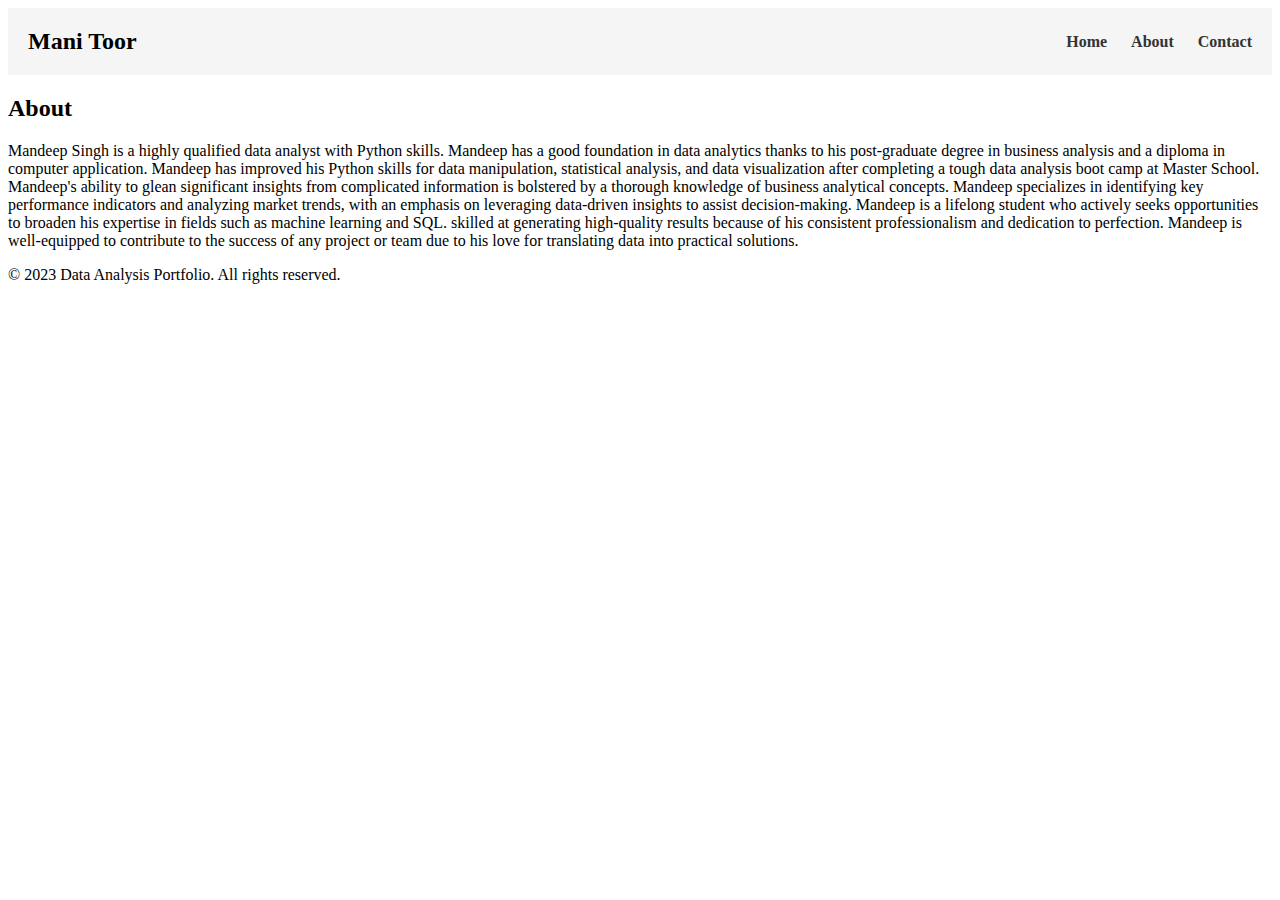
<file: about.html>
<!DOCTYPE html>
<html>
<head>
    <title>Data Analysis Portfolio</title>
    <link rel="stylesheet" type="text/css" href="css/main.css">
</head>
<body>
    <header>
        <div class="container">
            <div class="logo">
                <h1>Mani Toor</h1>
            </div>
            <div class="nav">
                <nav>
                    <ul>
                        <li><a href="index.html">Home</a></li>
                        <li><a href="about.html">About</a></li>
                        <li><a href="contact.html">Contact</a></li>
                    </ul>
                </nav>
            </div>
        </div>
    </header>
    <main>  
    <section id="bio" class="bio">
        <h2>About</h2>
        <p>  Mandeep Singh is a highly qualified data analyst with Python skills. Mandeep has 
            a good foundation in data analytics thanks to his post-graduate degree in business
             analysis and a diploma in computer application. 
            Mandeep has improved his Python skills for data manipulation, statistical analysis,
             and data visualization after completing a tough data analysis boot camp at Master School.
              Mandeep's ability to glean significant insights from complicated information is 
            bolstered by a thorough knowledge of business analytical concepts. Mandeep specializes 
            in identifying key performance indicators and analyzing market trends, with an emphasis 
            on leveraging data-driven insights to assist decision-making. Mandeep is a lifelong student 
            who actively seeks opportunities to broaden his expertise in fields such as machine learning and SQL.  
            skilled at generating high-quality results because of his consistent professionalism and dedication 
            to perfection. Mandeep is well-equipped to contribute to the success of any project or team due to his 
            love for translating data into practical solutions.
        </p>
    </section>
    </main>

    <footer>
        <p>&copy; 2023 Data Analysis Portfolio. All rights reserved.</p>
    </footer>
    <script src="main.js"></script>
</body>
</html>
</file>
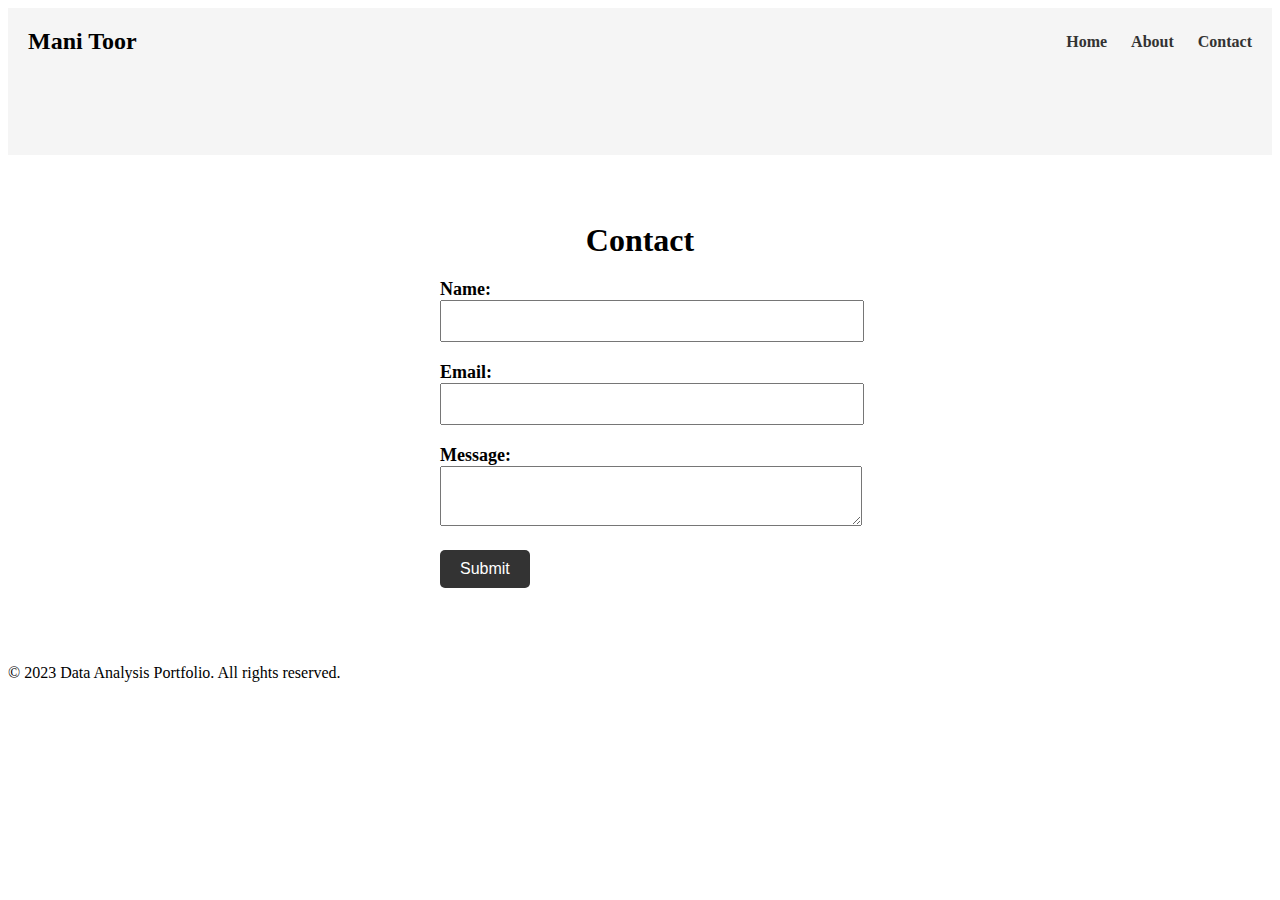
<file: contact.html>
<!DOCTYPE html>
<html>
<head>
    <title>Data Analysis Portfolio</title>
    <link rel="stylesheet" type="text/css" href="css/main.css">
</head>
<body>
    <header>
        <div class="container">
            <div class="logo">
                <h1>Mani Toor</h1>
            </div>
            <div class="nav">
                <nav>
                    <ul>
                        <li><a href="index.html">Home</a></li>
                        <li><a href="about.html">About</a></li>
                        <li><a href="contact.html">Contact</a></li>
                    </ul>
                </nav>
            </div>
        </div>
    </header>
 <main>
    <section class="data-analysis">
        <!-- Data analysis section content -->
    </section>
    
    <section id="contact" class="contact">
        <h2>Contact</h2>
        <form id="contactForm" onsubmit="submitForm(event)">
            <div>
                <label for="name">Name:</label>
                <input type="text" id="name" name="name" required>
                <span class="error" id="nameError"></span>
            </div>
            <div>
                <label for="email">Email:</label>
                <input type="email" id="email" name="email" required>
                <span class="error" id="emailError"></span>
            </div>
            <div>
                <label for="message">Message:</label>
                <textarea id="message" name="message" required></textarea>
                <span class="error" id="messageError"></span>
            </div>
            <div>
                <button type="submit">Submit</button>
            </div>
        </form>
    </section>
    <footer>
        <p>&copy; 2023 Data Analysis Portfolio. All rights reserved.</p>
    </footer>
    <script src="main.js"></script>
</body>
</html>
</file>
<file: css/main.css>
/* header */
header {
    background-color: #f5f5f5;
    padding: 20px;
}

.container {
    display: flex;
    align-items: center;
    justify-content: space-between;
}

.logo h1 {
    font-size: 24px;
    font-weight: bold;
    margin: 0;
}

.nav ul {
    list-style: none;
    margin: 0;
    padding: 0;
}

.nav ul li {
    display: inline-block;
    margin-left: 20px;
}

.nav ul li a {
    text-decoration: none;
    color: #333;
    font-weight: bold;
}


/* header ends */

/* Styling for the hero section */
.hero {
    position: relative;
    height: 400px;
    background-color: #f5f5f5;
    display: flex;
    align-items: center;
    justify-content: center;
}

.hero-image {
    position: absolute;
    top: 0;
    left: 0;
    width: 100%;
    height: 100%;
    background-image: url('pexels-quintin-gellar-313782.jpg');
    background-size: cover;
    background-position: center;
    opacity: 0.8;
}

.hero-content {
    text-align: center;
    color: #000000;
    z-index: 1;
}

.hero-content h2 {
    font-size: 36px;
    font-weight: bold;
    margin-bottom: 10px;
}

.hero-content p {
    font-size: 20px;
    margin: 0;
    font-weight: bold;
}

/* Styling for the hero section ends*/


/* Styling for the data analysis section */
.data-analysis {
    background-color: #f5f5f5;
    padding: 40px;
}

.section-title {
    text-align: center;
}

.section-title h2 {
    font-size: 32px;
    font-weight: bold;
    margin-bottom: 20px;
}

.content {
    display: flex;
    align-items: center;
    justify-content: center;
    flex-wrap: wrap;
    margin-top: 40px;
}

.profile {
    width: 250px;
    text-align: center;
    margin-right: 40px;
}

.profile-info {
    margin-top: 20px;
}

.profile-info h3 {
    font-size: 24px;
    font-weight: bold;
    margin: 0;
}

.profile-info p {
    margin: 0;
    color: #666;
}

.skills, .certifications {
    flex: 1;
}

.skills h4, .certifications h4 {
    font-size: 18px;
    font-weight: bold;
    margin-top: 0;
}

.skills ul, .certifications ul {
    list-style: none;
    padding: 0;
    margin-top: 10px;
}

.skills li, .certifications li {
    margin-bottom: 5px;
}

.profile-image {
    text-align: center;
    margin-top: 40px;
}

.profile-image img {
    border-radius: 50%;
}

/* Styling for the data analysis section ends */


/* Styling for the projects section */
.projects {
    padding: 40px;
}

.projects h2 {
    font-size: 32px;
    font-weight: bold;
    text-align: center;
    margin-bottom: 20px;
}

.project-list {
    display: flex;
    flex-wrap: wrap;
    justify-content: center;
}

.project {
    width: 300px;
    margin: 20px;
    padding: 20px;
    background-color: #f5f5f5;
    border-radius: 5px;
    text-align: center;
}

.project h3 {
    font-size: 24px;
    font-weight: bold;
    margin-bottom: 10px;
}

.project p {
    font-size: 16px;
    margin-bottom: 20px;
}

.project a {
    display: inline-block;
    text-decoration: none;
    background-color: #333;
    color: #fff;
    padding: 10px 20px;
    border-radius: 5px;
    transition: background-color 0.3s ease;
}

.project a:hover {
    background-color: #555;
}
/* Styling for the projects section ends*/

/* Styling for the contact section */
.contact {
    padding: 40px;
}

.contact h2 {
    font-size: 32px;
    font-weight: bold;
    text-align: center;
    margin-bottom: 20px;
}

form {
    display: flex;
    flex-direction: column;
    max-width: 400px;
    margin: 0 auto;
}

form div {
    margin-bottom: 20px;
}

label {
    font-size: 18px;
    font-weight: bold;
}

input[type="text"],
input[type="email"],
textarea {
    width: 100%;
    padding: 10px;
    font-size: 16px;
}

button[type="submit"] {
    padding: 10px 20px;
    background-color: #333;
    color: #fff;
    border: none;
    border-radius: 5px;
    font-size: 16px;
    cursor: pointer;
    transition: background-color 0.3s ease;
}

button[type="submit"]:hover {
    background-color: #555;
}

.error {
    color: red;
    font-size: 14px;
    margin-top: 5px;
}
</file>
